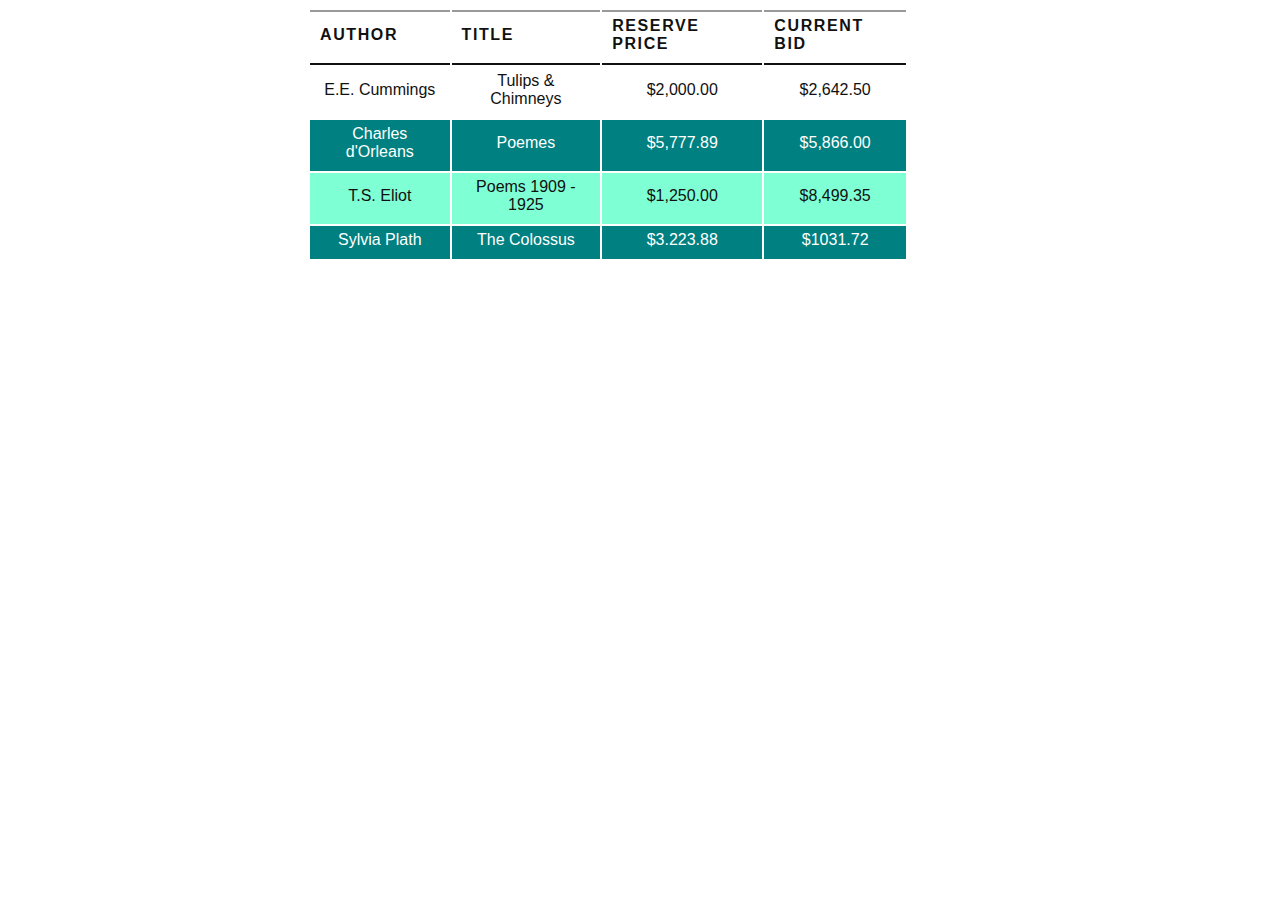
<file: HTML_CSS/index.html>
<!DOCTYPE html>
<html lang="en">
<head>
    <meta charset="UTF-8">
    <meta http-equiv="X-UA-Compatible" content="IE=edge">
    <meta name="viewport" content="width=device-width, initial-scale=1.0">
    <title>Document</title>
    <link rel="stylesheet" href="style.css">
</head>
<body>
    <table>
        <thead>
            <tr>
                <th>Author</th>
                <th>Title</th>
                <th>Reserve Price</th>
                <th>Current Bid</th>
            </tr>
        </thead>
        <tbody>
            <tr>
                <td>E.E. Cummings</td>
                <td>Tulips & Chimneys</td>
                <td>$2,000.00</td>
                <td>$2,642.50</td>
            </tr>
            <tr class="even">
                <td>Charles d'Orleans</td>
                <td>Poemes</td>
                <td class="money">$5,777.89</td>
                <td class="money">$5,866.00</td>
                </tr>
                <tr class="money">
                <td>T.S. Eliot</td>
                <td>Poems 1909 - 1925</td>
                <td class="money">$1,250.00</td>
                <td class="money">$8,499.35</td>
                </tr>
                <tr class="even">
                <td>Sylvia Plath</td>
                <td>The Colossus</td>
                <td class="money">$3.223.88</td>
                <td class="money">$1031.72</td>
                </tr>
        </tbody>
    </table>
</body>
</html>
</file>
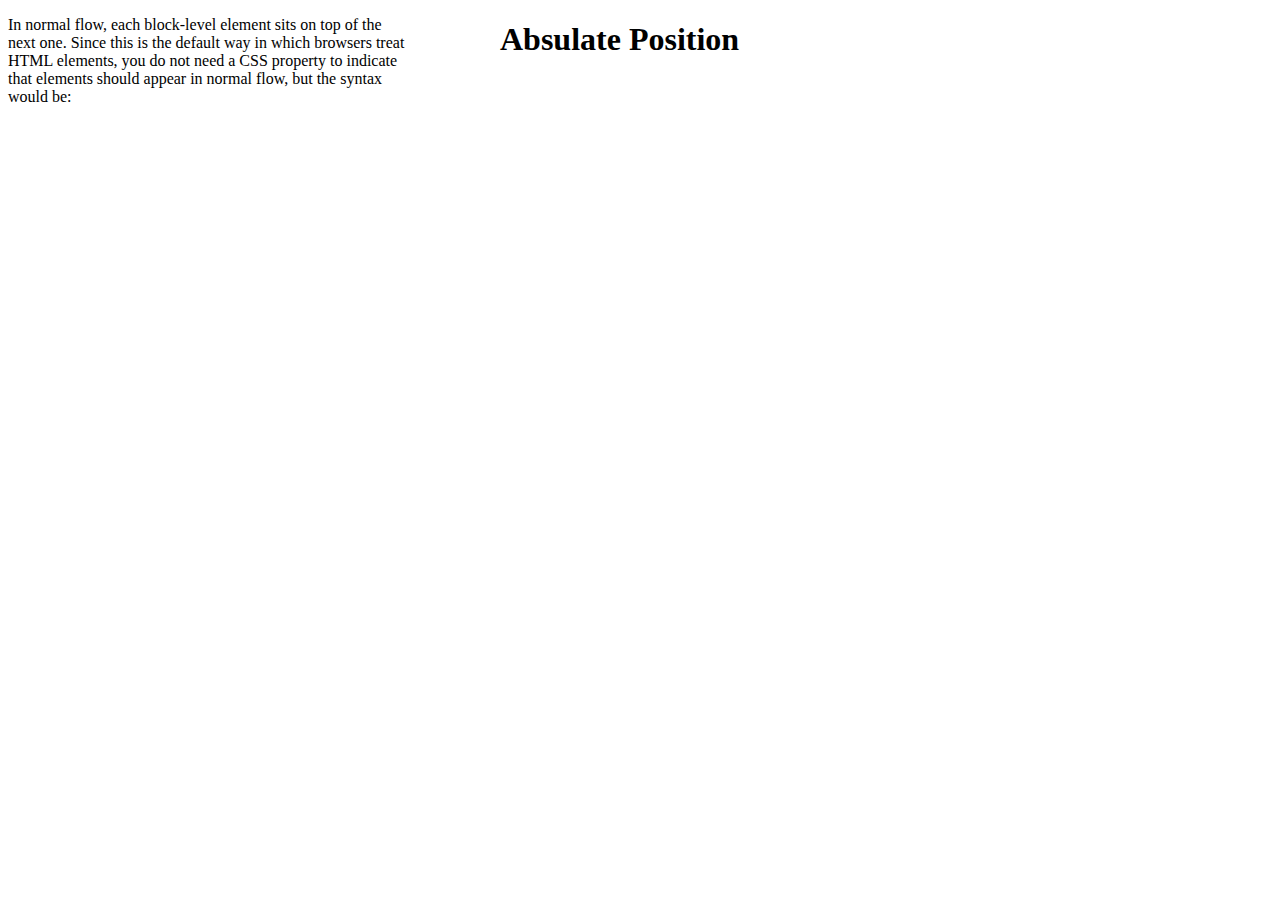
<file: HTML_CSS/absulate_position.html>
<!DOCTYPE html>
<html lang="en">
<head>
    <meta charset="UTF-8">
    <meta http-equiv="X-UA-Compatible" content="IE=edge">
    <meta name="viewport" content="width=device-width, initial-scale=1.0">
    <title>Document</title>
    <link rel="stylesheet" href="absulate_position.css">
</head>
<body>
    <h1>Absulate Position</h1>
    <p>In normal flow, each block-level
        element sits on top of the next
        one. Since this is the default
        way in which browsers treat
        HTML elements, you do not
        need a CSS property to indicate
        that elements should appear
        in normal flow, but the syntax
        would be:</p>
</body>
</html>
</file>
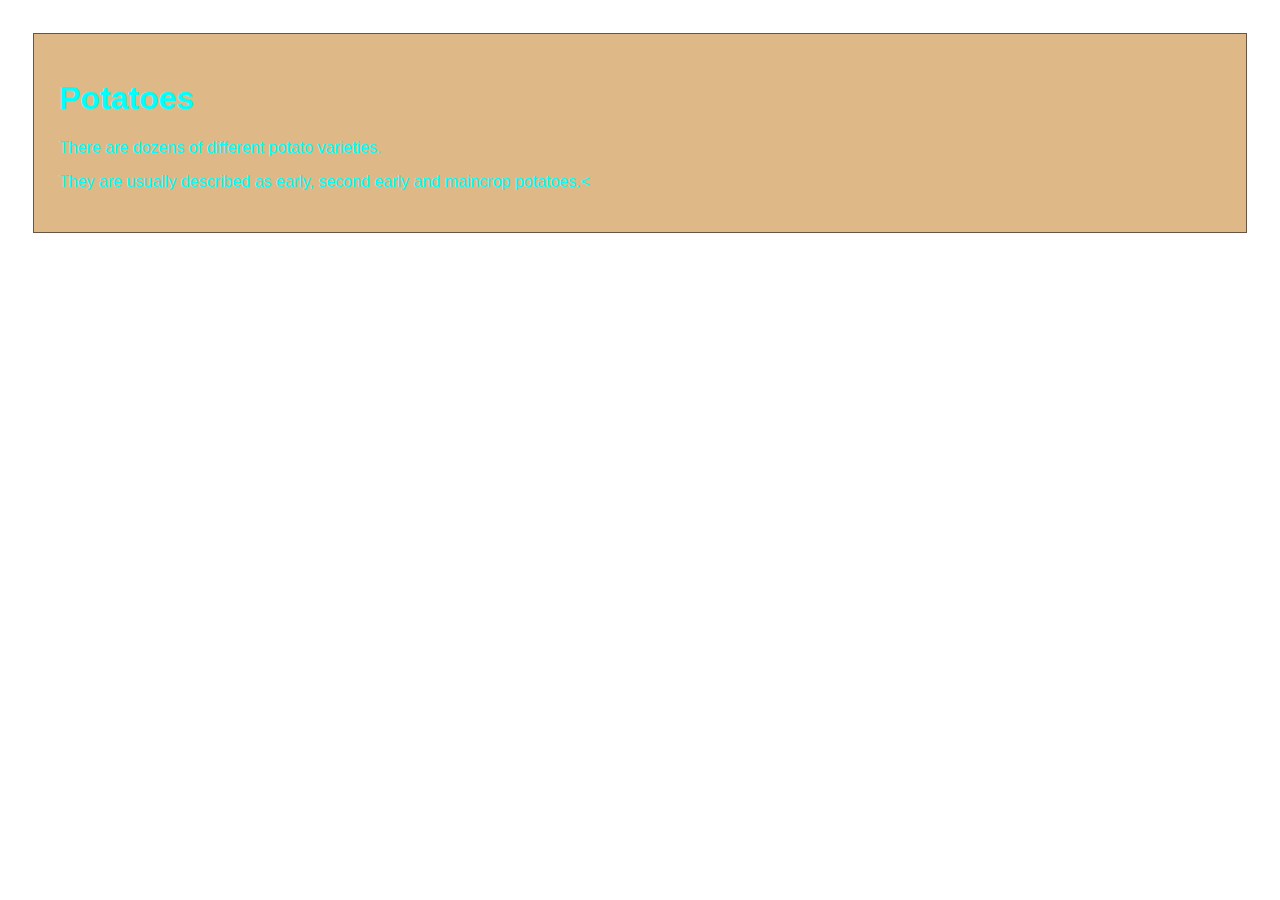
<file: HTML_CSS/chapter.html>
<!DOCTYPE html>
<html lang="en">
<head>
    <meta charset="UTF-8">
    <meta http-equiv="X-UA-Compatible" content="IE=edge">
    <meta name="viewport" content="width=device-width, initial-scale=1.0">
    <title>Document</title>
    <link rel="stylesheet" href="chapter_10.css">
</head>
<body>
    <div class="page">
        <h1>Potatoes</h1>
        <p>There are dozens of different potato
            varieties.</p>
            <p>They are usually described as early, second
                early and maincrop potatoes.<</p>
    </div>
</body>
</html>
</file>
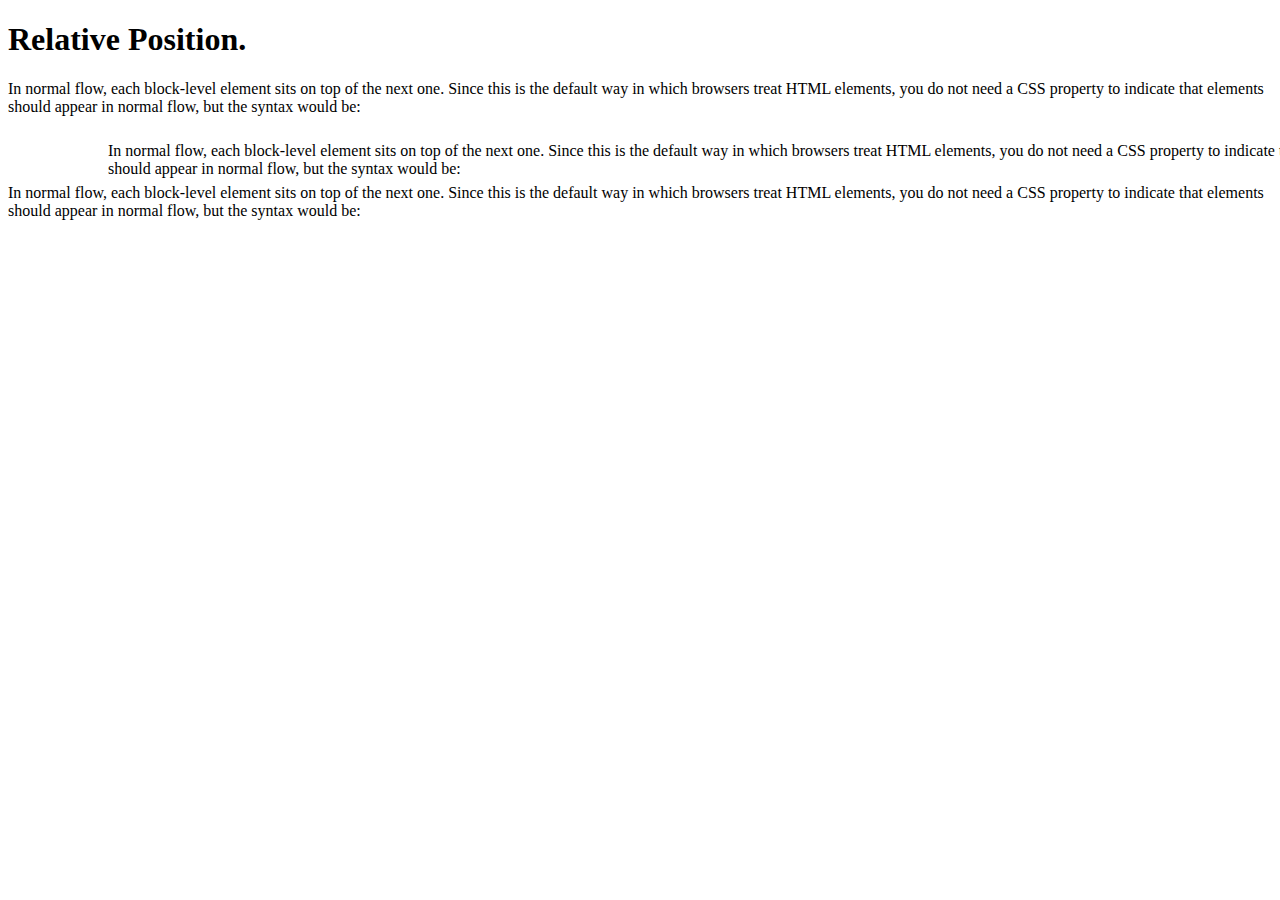
<file: HTML_CSS/relative_position.html>
<!DOCTYPE html>
<html lang="en">
<head>
    <meta charset="UTF-8">
    <meta http-equiv="X-UA-Compatible" content="IE=edge">
    <meta name="viewport" content="width=device-width, initial-scale=1.0">
    <title>Document</title>
    <link rel="stylesheet" href="relative_position.css">
</head>
<body>
    <h1>Relative Position.</h1>
        <p>In normal flow, each block-level
            element sits on top of the next
            one. Since this is the default
            way in which browsers treat
            HTML elements, you do not
            need a CSS property to indicate
            that elements should appear
            in normal flow, but the syntax
            would be:
            </p>
            <p class="rela">In normal flow, each block-level
                element sits on top of the next
                one. Since this is the default
                way in which browsers treat
                HTML elements, you do not
                need a CSS property to indicate
                that elements should appear
                in normal flow, but the syntax
                would be:
                </p>
                <p>In normal flow, each block-level
                    element sits on top of the next
                    one. Since this is the default
                    way in which browsers treat
                    HTML elements, you do not
                    need a CSS property to indicate
                    that elements should appear
                    in normal flow, but the syntax
                    would be:
                    </p>
</body>
</html>
</file>
<file: HTML_CSS/style.css>
body{
    font-family: Arial, Helvetica, sans-serif;
    color: #111111;
   
}
table{
    width: 600px;
    text-align: center;
    margin-left: 300px;
}
th, td{
padding: 5px 10px 10px 10px;
}

th{
    text-transform: uppercase;
    letter-spacing: 0.1em;
    border-bottom: 2px solid #111111;
    border-top: 2px solid #999;
    text-align: left;
}
tr.even{
    background-color: teal;
    color: #fff;
}
tr.money{
    background-color: aquamarine;

}
</file>
<file: HTML_CSS/absulate_position.css>
h1{
    position: absolute;
    top: 0px;
    left: 500px;
}
p{
    width: 400px;
}
</file>
<file: HTML_CSS/chapter_10.css>
body{
    font-family: sans-serif;
    padding: 25px;
    color: aqua;
}
.page{
   border: 1px solid #665544;
   background:  burlywood;
   padding:  inherit;
}
</file>
<file: HTML_CSS/relative_position.css>
p.rela{
    position: relative;
    top: 10px;
    left: 100px;
}
</file>
